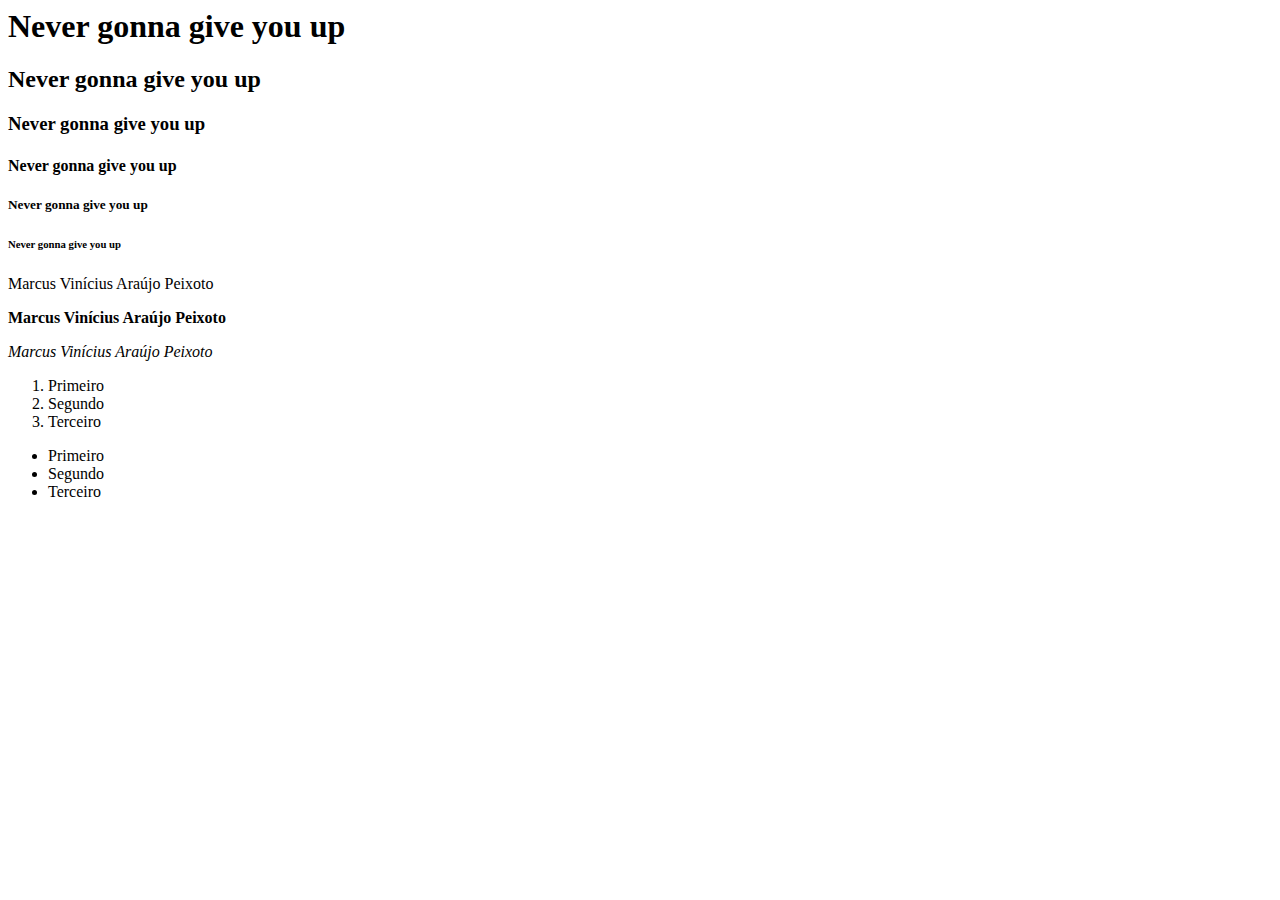
<file: index.html>
<html>

    <head>
        
        <title>Olá mundo</title>
        
    </head>
    
    <body>
    
        <h1>Never gonna give you up</h1>
        <h2>Never gonna give you up</h2>
        <h3>Never gonna give you up</h3>
        <h4>Never gonna give you up</h4>
        <h5>Never gonna give you up</h5>
        <h6>Never gonna give you up</h6>
        
        <p>Marcus Vinícius Araújo Peixoto</p>
        <p><b>Marcus Vinícius Araújo Peixoto</b></p>
        <p><i>Marcus Vinícius Araújo Peixoto</i></p>
        
        <ol>
            <li>Primeiro</li>
            <li>Segundo</li>
            <li>Terceiro</li>
        </ol>
        
        <ul>
            <li>Primeiro</li>
            <li>Segundo</li>
            <li>Terceiro</li>
        </ul>
        
    </body>

</html>
</file>
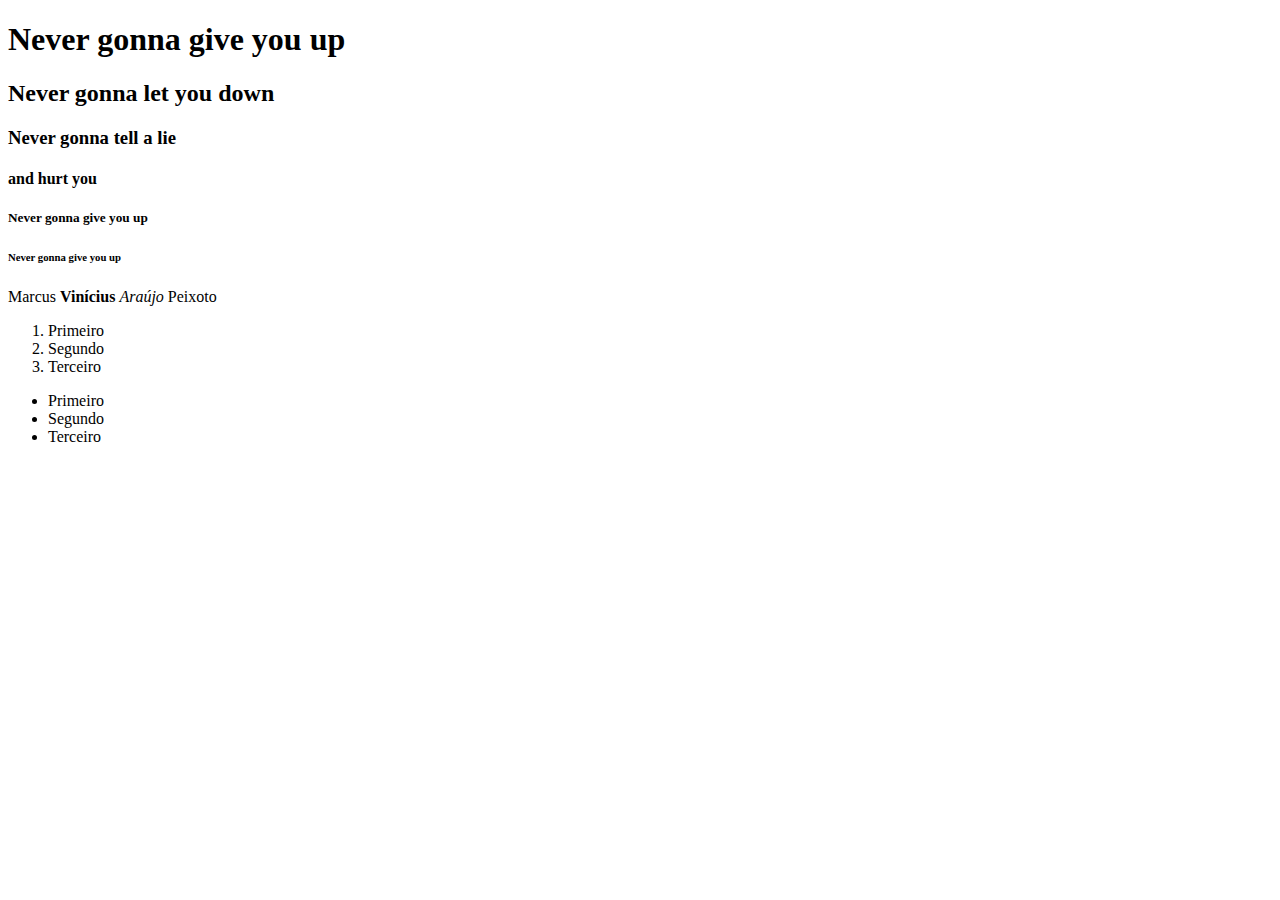
<file: fase09/ex00/index.html>
<!DOCTYPE html>

<html>

    <head>
        
        <title>Olá mundo</title>
        
    </head>
    
    <body>
    
        <h1>Never gonna give you up</h1>
        <h2>Never gonna let you down</h2>
        <h3>Never gonna tell a lie</h3>
        <h4>and hurt you</h4>
        <h5>Never gonna give you up</h5>
        <h6>Never gonna give you up</h6>
        
        <p>Marcus <b>Vinícius</b> <i>Araújo</i> Peixoto</p>
        
        <ol>
            <li>Primeiro</li>
            <li>Segundo</li>
            <li>Terceiro</li>
        </ol>
        
        <ul>
            <li>Primeiro</li>
            <li>Segundo</li>
            <li>Terceiro</li>
        </ul>
        
    </body>

</html>
</file>
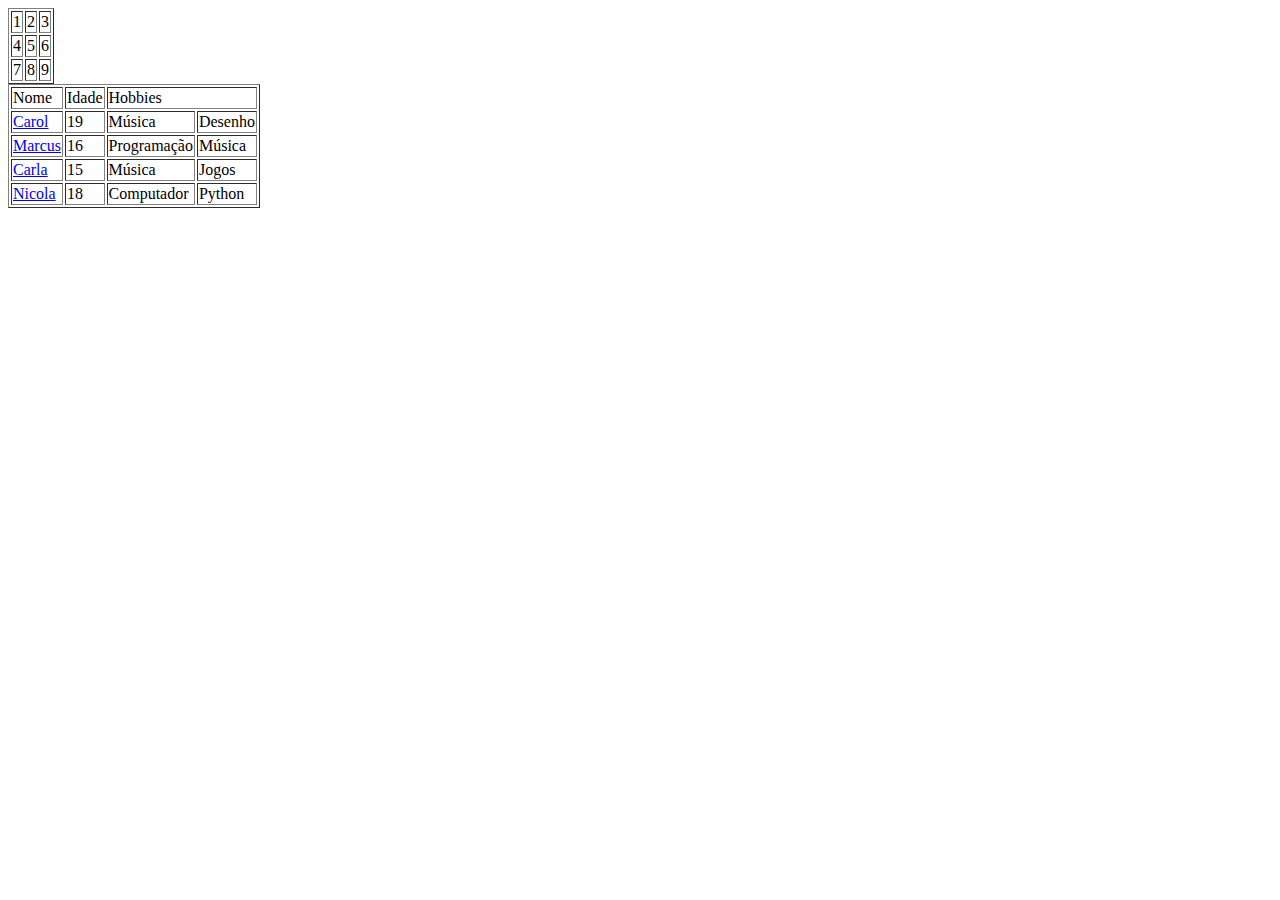
<file: fase09/ex02/index.html>
<!DOCTYPE html>

<html>

    <head>
        
        <title>Tabelas</title>
        
    </head>
    
    <body>
    
        <table border="1">
            <tr>
                <td>1</td>
                <td>2</td>
                <td>3</td>
            </tr>
            <tr>
                <td>4</td>
                <td>5</td>
                <td>6</td>
            </tr>
            <tr>
                <td>7</td>
                <td>8</td>
                <td>9</td>
            </tr>
        </table>
        
        <table border="1">
            <tr>
                <td>Nome</td>
                <td>Idade</td>
                <td colspan="2">Hobbies</td>
            </tr>
            <tr>
                <td>
                    <a href="#">Carol</a>
                </td>
                <td>19</td>
                <td>Música</td>
                <td>Desenho</td>
            </tr>
            <tr>
                <td>
                    <a href="#">Marcus</a>
                </td>
                <td>16</td>
                <td>Programação</td>
                <td>Música</td>
            </tr>
            <tr>
                <td>
                    <a href="#">Carla</a>
                </td>
                <td>15</td>
                <td>Música</td>
                <td>Jogos</td>
            </tr>
            <tr>
                <td>
                    <a href="#">Nicola</a>
                </td>
                <td>18</td>
                <td>Computador</td>
                <td>Python</td>
            </tr>
        </table>
        
    </body>

</html>
</file>
